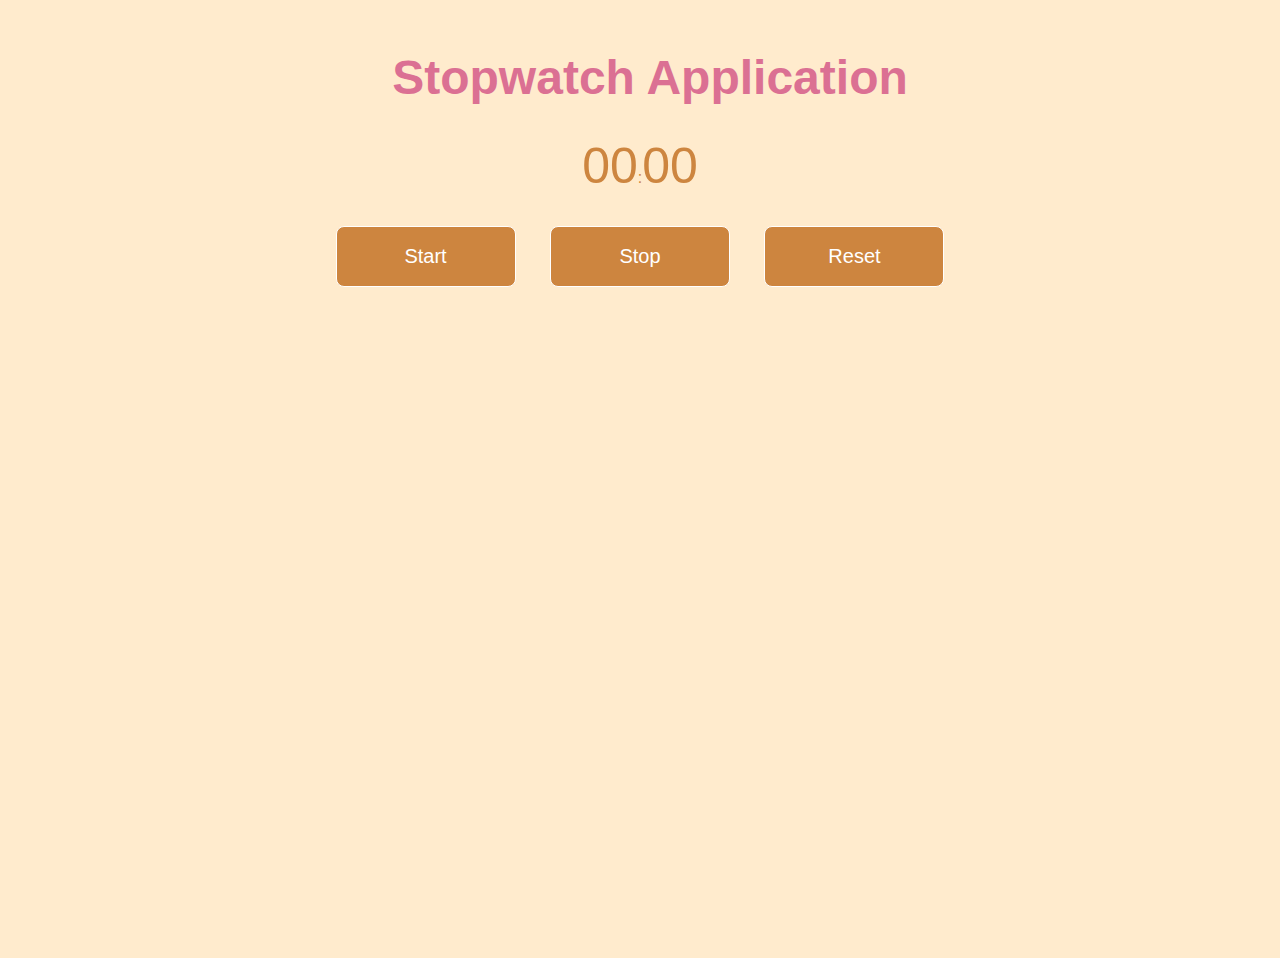
<file: stopwatch/index.html>
<head>
  <link rel="stylesheet" href="style.css">
  <script src="app.js"></script>
</head>

<body>
  <div class="wrapper">
    <h1>Stopwatch Application</h1>
    <p><span id="seconds">00</span>:<span id="tens">00</span></p>
    <button id="button-start">Start</button>
    <button id="button-stop">Stop</button>
    <button id="button-reset">Reset</button>
  </div>
</body>
</file>
<file: stopwatch/style.css>
body {
    background-color: blanchedalmond;
    height: 100%;
    font-family: "HelveticaNeue-Light", "Helvetica Neue Light", "Helvetica Neue", Helvetica, Arial, "Lucida Grande", sans-serif; 
}
.wrapper {
    width: 800px;
    margin: 50px auto;
    color: peru;
    text-align:center;
    }
  
  h1 {
    color: palevioletred;
    margin-left: 20px;
    font-size: 3.0em
  }

  button{
    border-radius: 8px;
    background: peru;
    color:white;
    border: solid 1px white;
    text-decoration: none;
    cursor: pointer;
    font-size:20px;
    padding:18px;
    width:180px;
    margin: 15px;
  }

  #seconds, #tens  {
      font-size: 50px;
  }
</file>
